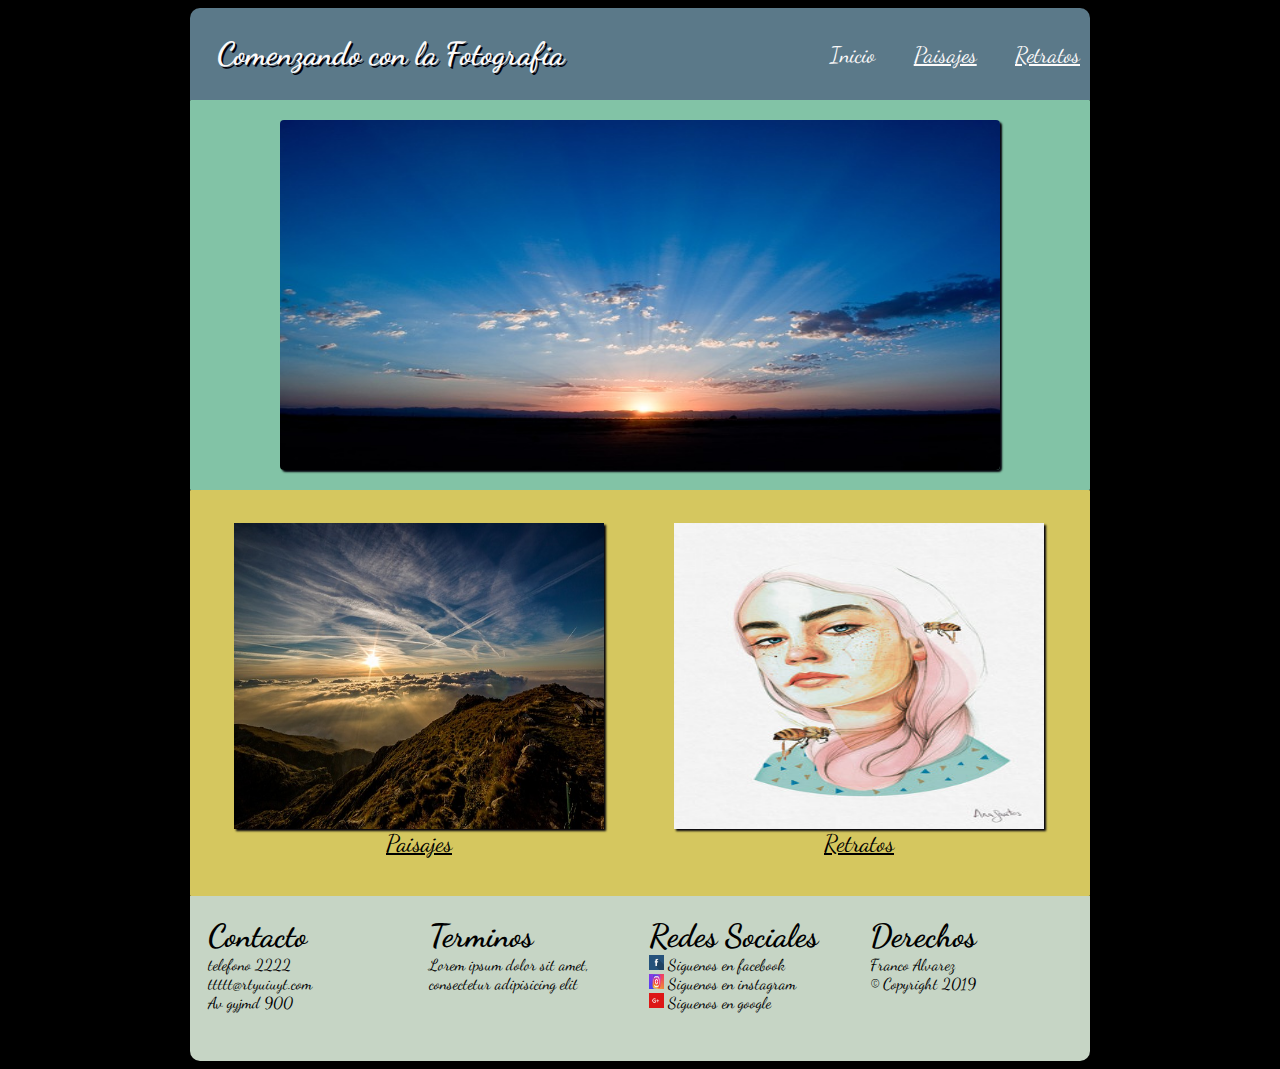
<file: git-evaluacion2/inicio/index.html>
<!DOCTYPE html>
<html lang="en" dir="ltr">
  <head>
    <meta name="viewport" content="width=device-width, initial-scale=1.0">
    <meta charset="utf-8">
    <link href='https://fonts.googleapis.com/css?family=Dancing+Script' type='text/css' rel='stylesheet'>
    <link rel="stylesheet" href="css/estilos.css">
    <title>prueba de fotografia</title>
  </head>
  <body class="padre">
    <div class="contenido">
      <header>
        <div class="menu">  <!-- NOTE: este es el titulo y el navegador -->
          <div class="logo"> <h1>Comenzando con la Fotografia</h1> </div>
          <nav class="nav" >
            <a id=inicio href="index.html">Inicio</a>
            <a id=paisajes href="../paisaje/paisajes.html">Paisajes</a>
            <a id=retratos href="../retratos/retratos.html">Retratos</a>
          </nav>
        </div>
        <div class="centro">  <!-- NOTE: imagen central -->
           <div class="imagen1">   <img src="imagenes/imagen2.jpg" >   </div>
        </div>
        <div class="segundas"> <!-- NOTE: imagenes secundarias -->
          <div class="img">
          <div class="img1">
            <img src="imagenes/imagen3.jpg" >
              <a href="../paisaje/paisajes.html">Paisajes</a>         <!-- NOTE: titulo de imagenes -->
						</div>
          <div class="img2">
            <img src="imagenes/imagen4.jpg" >
            <a href="../retratos/retratos.html">Retratos </a>         <!-- NOTE: titulo de imagenes -->
					</div>
        </div>
        </div>
      </header>
    </div>
      <footer class="footer"> <!-- NOTE: pie de pagina -->
        <div class="contacto"> <h1>Contacto</h1>
            <ol>
              <li>telefono 2222</li>
              <li>ttttt@rtyuiuyt.com</li>
              <li>Av gyjmd 900</li>
            </ol> </div>
        <div class="terminos"> <h1>Terminos</h1>
            <label>Lorem ipsum dolor sit amet, consectetur adipisicing elit </label> </div>
        <div class="social"> <h1>Redes Sociales</h1>
          <div class="icono"> <img src="imagenes/facebook.png" >
            <a href="https://www.facebook.com"> <label>Siguenos en facebook</label></a> </div>
          <div class="icono"> <img src="imagenes/instagram.jpg" >
             <a href="https://www.instagram.com"><label>Siguenos en instagram</label></a> </div>
          <div class="icono"> <img src="imagenes/google.jpg" >
             <a href="https://www.google.com"> <label>Siguenos en google</label></a> </div>
        </div>
        <div class="derechos"> <h1>Derechos</h1>
            <label> Franco Alvarez </label>
            <label> &copy; Copyright 2019</label>
        </div>
      </footer>
  </body>
</html>
</file>
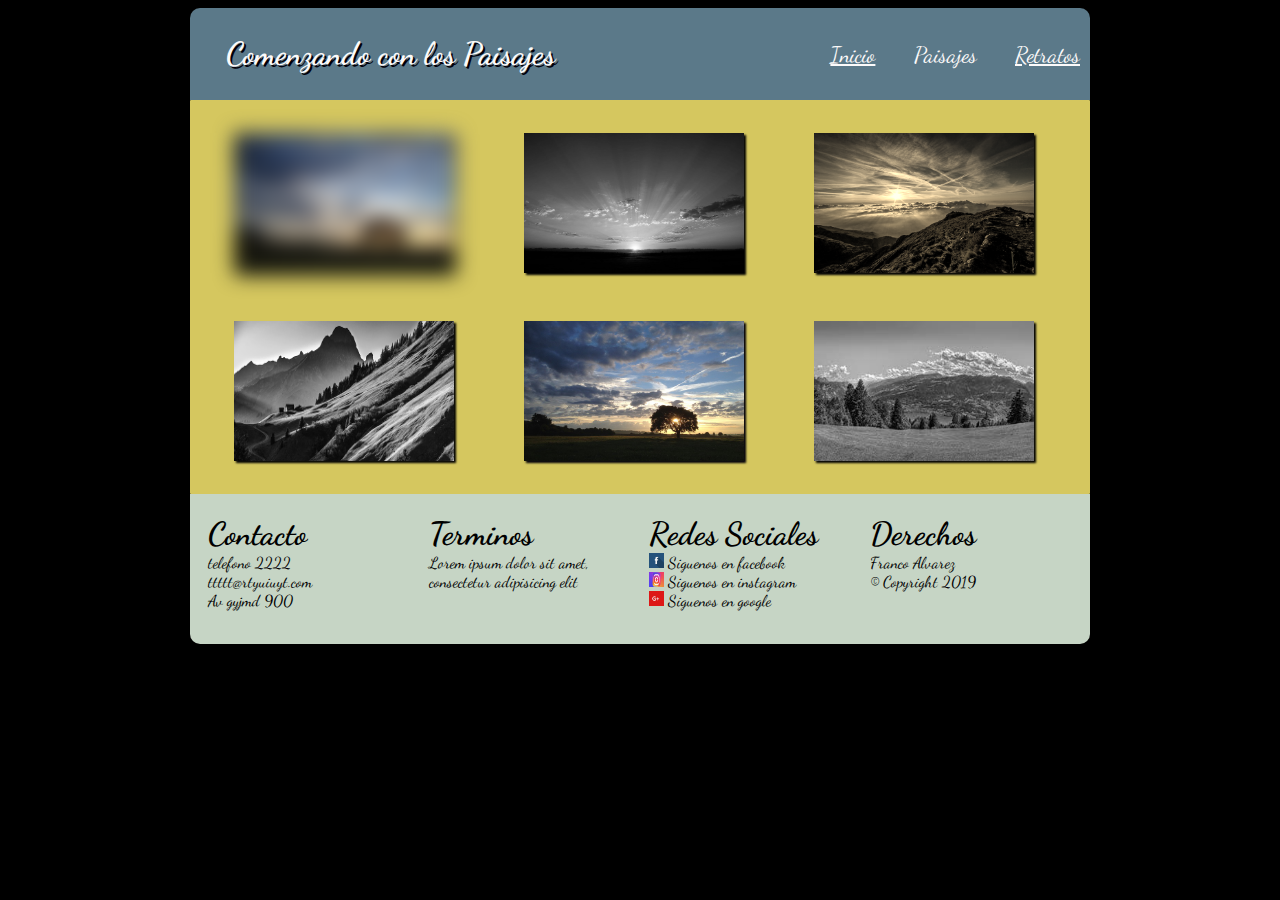
<file: git-evaluacion2/paisaje/paisajes.html>
<!DOCTYPE html>
<html lang="en" dir="ltr">
  <head>
    <meta name="viewport" content="width=device-width, initial-scale=1.0">
    <meta charset="utf-8">
    <link href='https://fonts.googleapis.com/css?family=Dancing+Script' type='text/css' rel='stylesheet'>
    <link rel="stylesheet" href="css/paisaje-estilos.css">
    <title>prueba de fotografia</title>
  </head>
  <body class="padre">
    <div class="contenido">
      <header>
        <div class="menu">  <!-- NOTE: este es el titulo y el navegador -->
          <div class="logo"> <h1>Comenzando con los Paisajes</h1> </div>
          <nav class="nav" >
            <a id=inicio href="../inicio/index.html">Inicio</a>
            <a id=paisajes href="paisajes.html">Paisajes</a>
            <a id=retratos href="../retratos/retratos.html">Retratos</a>
          </nav>
        </div>
        <div class="segundas"> <!-- NOTE: imagenes secundarias -->
          <div class="img">
          <div class="img1">
            <img src="imagenes/imagen1.jpg" >
						</div>
          <div class="img2">
            <img src="imagenes/imagen2.jpg" >
					</div>
          <div class="img3">
            <img src="imagenes/imagen3.jpg" >
						</div>
            <div class="img4">
              <img src="imagenes/imagen4.jpg" >
              </div>
            <div class="img5">
              <img src="imagenes/imagen1.jpg" >
              </div>
            <div class="img6">
              <img src="imagenes/imagen5.jpg" >
              </div>
          </div>
        </div>
      </header>
    </div>
      <footer class="footer"> <!-- NOTE: pie de pagina -->
        <div class="contacto"> <h1>Contacto</h1>
            <ol>
              <li>telefono 2222</li>
              <li>ttttt@rtyuiuyt.com</li>
              <li>Av gyjmd 900</li>
            </ol> </div>
        <div class="terminos"> <h1>Terminos</h1>
            <label>Lorem ipsum dolor sit amet, consectetur adipisicing elit </label> </div>
        <div class="social"> <h1>Redes Sociales</h1>
          <div class="icono"> <img src="imagenes/facebook.png" >
            <a href="https://www.facebook.com"> <label>Siguenos en facebook</label></a> </div>
          <div class="icono"> <img src="imagenes/instagram.jpg" >
             <a href="https://www.instagram.com"><label>Siguenos en instagram</label></a> </div>
          <div class="icono"> <img src="imagenes/google.jpg" >
             <a href="https://www.google.com"> <label>Siguenos en google</label></a> </div>
        </div>
        <div class="derechos"> <h1>Derechos</h1>
            <label> Franco Alvarez </label>
            <label> &copy; Copyright 2019</label>
        </div>
      </footer>
  </body>
</html>
</file>
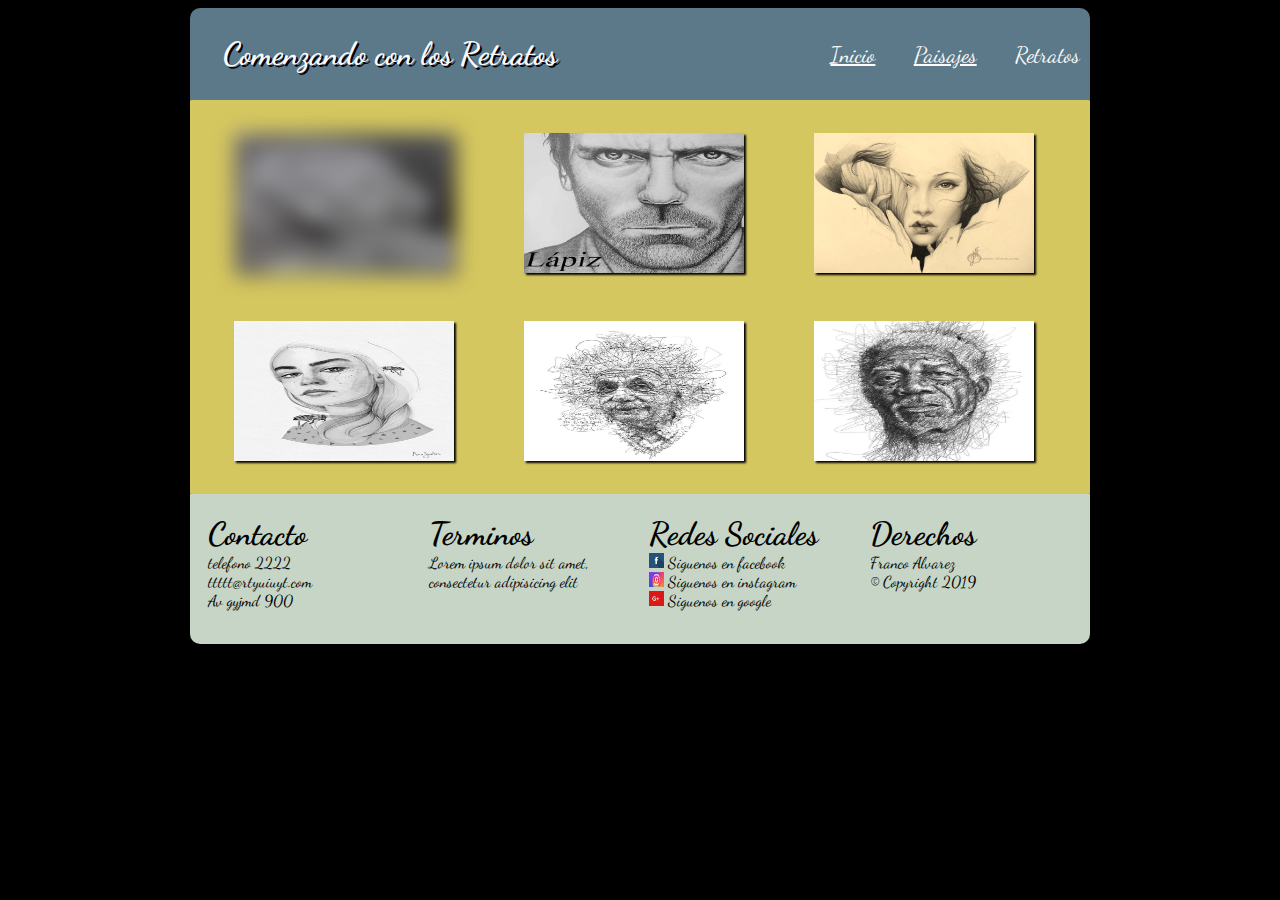
<file: git-evaluacion2/retratos/retratos.html>
<!DOCTYPE html>
<html lang="en" dir="ltr">
  <head>
    <meta name="viewport" content="width=device-width, initial-scale=1.0">
    <meta charset="utf-8">
    <link href='https://fonts.googleapis.com/css?family=Dancing+Script' type='text/css' rel='stylesheet'>
    <link rel="stylesheet" href="css/retratos-estilos.css">
    <title>prueba de fotografia</title>
  </head>
  <body class="padre">
    <div class="contenido">
      <header>
        <div class="menu">  <!-- NOTE: este es el titulo y el navegador -->
          <div class="logo"> <h1>Comenzando con los Retratos</h1> </div>
          <nav class="nav" >
            <a id=inicio href="../inicio/index.html">Inicio</a>
            <a id=paisajes href="../paisaje/paisajes.html">Paisajes</a>
            <a id=retratos href="retratos.html">Retratos</a>
          </nav>
        </div>
        <div class="segundas"> <!-- NOTE: imagenes secundarias -->
          <div class="img">
          <div class="img1">
            <img src="imagenes/imagen1.jpg" >
						</div>
          <div class="img2">
            <img src="imagenes/imagen2.jpg" >
					</div>
          <div class="img3">
            <img src="imagenes/imagen3.jpg" >
						</div>
            <div class="img4">
              <img src="imagenes/imagen4.jpg" >
              </div>
            <div class="img5">
              <img src="imagenes/imagen5.jpg" >
              </div>
            <div class="img6">
              <img src="imagenes/imagen6.jpg" >
              </div>
          </div>
        </div>
      </header>
    </div>
      <footer class="footer"> <!-- NOTE: pie de pagina -->
        <div class="contacto"> <h1>Contacto</h1>
            <ol>
              <li>telefono 2222</li>
              <li>ttttt@rtyuiuyt.com</li>
              <li>Av gyjmd 900</li>
            </ol> </div>
        <div class="terminos"> <h1>Terminos</h1>
            <label>Lorem ipsum dolor sit amet, consectetur adipisicing elit </label> </div>
        <div class="social"> <h1>Redes Sociales</h1>
          <div class="icono"> <img src="imagenes/facebook.png" >
            <a href="https://www.facebook.com"> <label>Siguenos en facebook</label></a> </div>
          <div class="icono"> <img src="imagenes/instagram.jpg" >
             <a href="https://www.instagram.com"><label>Siguenos en instagram</label></a> </div>
          <div class="icono"> <img src="imagenes/google.jpg" >
             <a href="https://www.google.com"> <label>Siguenos en google</label></a> </div>
        </div>
        <div class="derechos"> <h1>Derechos</h1>
            <label> Franco Alvarez </label>
            <label> &copy; Copyright 2019</label>
        </div>
      </footer>
  </body>
</html>
</file>
<file: git-evaluacion2/inicio/css/estilos.css>
.padre{                           /*contenedor*/
  background-color:  #000;
  display: flex;
  -webkit-flex-flow: column;
  -ms-flex-flow:column;
  -o-flex-flow:column;
  font-family: 'Dancing Script';
}
 .menu{
   border-top-right-radius: 10px;
   border-top-left-radius: 10px;
   padding: 3%;
   background-color:#5b7989;
   }
.logo h1{
  color: #FCFAFA;
  text-shadow:2px 2px #02010a;
  }
  .nav a{
    font-size: 1.2em;
    color: #FCFAFA;
    }
    #inicio {
     text-decoration:none;
   }
   .centro{
     background-color: #82c3a6;
     border-radius: 1px;
  }
  .imagen1{
    width:  auto;
  }
      .imagen1 img{
        box-shadow: 2px 2px 2px  #02010a;
        border-radius: 4px;
        width: 100%;
        height: 100%;
            }
.segundas {
  text-align: center;
  background-color: #d5c75f;
  border-radius: 1px;
     }
      .img1 img{
        box-shadow: 2px 2px 2px  #02010a;
      }
        .img1 img:hover{
          -webkit-transform: rotate(10deg);
          -moz-transform: rotate(10deg);
          -o-transform: rotate(10deg);
          -ms-transform: rotate(10deg);
          -webkit-transition: all 0.3s ease 0.2s;    */ Para Chrome y Safari */
          -moz-transition: all 0.3s ease 0.2s;     */ Para Mozilla */
          -o-transition: all 0.3s ease 0.2s;       */para opera*/
          -ms-transition: all 0.3s ease 0.2s;      */ Para Explorer */
          box-shadow: 2px 2px 2px #82c3a6;
        }
     .img2 img{
       box-shadow: 2px 2px 2px  #02010a;
     }
      .img2 img:hover{
        -webkit-transform: translate(20px,-5px);
        -moz-transform: translate(20px,-5px);
        -o-transform: translate(20px,-5px);
        -ms-transition: all 0.3s ease 0.2s;    */ Para Chrome y Safari */
        -moz-transition: all 0.3s ease 0.2s;     */ Para Mozilla */
        -o-transition: all 0.3s ease 0.2s;       */para opera*/
        -ms-transition: all 0.3s ease 0.2s;      */ Para Explorer */
         box-shadow: 2px 2px 2px #82c3a6;
      }

.segundas a{
  color: #000;
  font-size: 1.5em;
   }
.footer{
  padding-bottom: 4%;
	width: 100%;
  background-color: #C6d5c5;
  border-bottom-left-radius: 10px;
  border-bottom-right-radius: 10px;
   }
   .contacto{                            /*contenedor*/
     width: auto;
   }
     .contacto h1{text-align: left;
     }
     .contacto  ol {list-style: none;text-align: left;
       padding-left:0%;
     }
   .terminos{                               /*contenedor*/
     width: auto;
   }
    .terminos h1{text-align: left;}
   .social {                                 /*contenedor*/
     width: auto;
   }
      .social a{text-decoration: none;color: black}
    .icono img{
      max-width: 15px;
      height: 15px;
    }
   .derechos{                               /*contenedor*/
     width: auto;
   }
      .derechos label{display: block;}
@media all and (min-width: 200px){
  .padre{
    -webkit-flex-flow: column;
    justify-content: center;
    align-items: center;
  }
  .contenido{
    width: 100%;
  }
  .menu{
    padding: 3%;
    align-items: center;
    display: flex;
    flex-flow: column;
  }
  .logo{
    text-align: center;
  }
  .logo h1{
    padding: 4%;
    margin-top: auto;
    margin-bottom: auto;
  }
  .nav{
    width: 50%;
    display: flex;
    flex-flow: row;
    justify-content: center;
  }
  .nav a{
    padding-left: 7%;
    font-size: 1.4em;
  }
  .centro{
    display: flex;
    justify-content: center;
  }
  .imagen1{
    width: 80%;
    height: 125px;
    margin-top: 20px;
    margin-bottom: 20px;
  }
  .segundas{
    display:flex;
    flex-flow: column;
    text-align: center;
  }
  .img{
    align-items: center;
    display: flex;
    flex-flow: column;
  }
  .img img{
    width: 90%;
    height: 90%;
  }
}
.img1,.img2{
  padding: 3%;
  height: 200px;
  width: 80%;
}
.footer{
  width: 92%;
  padding-top: 4%;
  padding-left: 8%;
  display: flex;
  flex-flow: column;
}
}
@media all and (min-width: 400px)
{
  .padre{
    -webkit-flex-flow: column;
    justify-content: center;
    align-items: center;
  }
  .contenido{
    width: 100%;
  }
  .menu{
    padding: 3%;
    align-items: center;
    display: flex;
    flex-flow: column;
  }
  .logo{
    text-align: center;
  }
  .logo h1{
    padding: 4%;
    margin-top: auto;
    margin-bottom: auto;
  }
  .nav{
    width: 50%;
    display: flex;
    flex-flow: row;
    justify-content: center;
  }
  .nav a{
    padding-left: 7%;
    font-size: 1.4em;
  }
  .centro{
    display: flex;
    justify-content: center;
  }
  .imagen1{
    width: 80%;
    height: 185px;
    margin-top: 20px;
    margin-bottom: 20px;
  }
  .segundas{
    display:flex;
    flex-flow: column;
    text-align: center;
  }
  .img1{
    height: 300px;
    align-items: center;
  }
  .img1 img{
    width: 90%;
    max-height: 90%;
  }
  .img2{
    height: 300px;
    align-items: center;
  }
  .img2 img{
    width: 90%;
    max-height: 90%;
  }
  .footer{
    width: 92%;
    padding-top: 4%;
    padding-left: 8%;
    display: flex;
    flex-flow: column;
  }
}
@media all and (min-width: 550px)
{
  .padre{
    -webkit-flex-flow: column;
    justify-content: center;
    align-items: center;
  }
  .contenido{
    width: 100%;
  }
  .menu{
    padding: 3%;
    align-items: center;
    display: flex;
    flex-flow: column;
  }
  .logo{
    text-align: center;
  }
  .logo h1{
    padding: 4%;
    margin-top: auto;
    margin-bottom: auto;
  }
  .nav{
    width: 50%;
    display: flex;
    flex-flow: row;
    justify-content: center;
  }
  .nav a{
    padding-left: 7%;
    font-size: 1.4em;
  }
  .centro{
    display: flex;
    justify-content: center;
  }
  .imagen1{
    width: 80%;
    height: 250px;
    margin-top: 20px;
    margin-bottom: 20px;
  }
  .segundas{
    display:flex;
    flex-flow: column;
    text-align: center;
  }
  .img1{
    height: 350px;
    align-items: center;
  }
  .img1 img{
    width: 90%;
    max-height: 90%;
  }
  .img2{
    height: 350px;
    align-items: center;
  }
  .img2 img{
    width: 90%;
    max-height: 90%;
  }
  .footer{
    width: 92%;
    padding-top: 4%;
    padding-left: 8%;
    display: flex;
    flex-flow: column;
  }
  @media all and (min-width: 650px)
  {
    .padre{
      -webkit-flex-flow: column;
      justify-content: center;
      align-items: center;
    }
    .contenido{
      width: 100%;
    }
    .menu{
      padding: 3%;
      align-items: center;
      display: flex;
      flex-flow: column;
    }
    .logo{
      text-align: center;
    }
    .logo h1{
      padding: 4%;
      margin-top: auto;
      margin-bottom: auto;
    }
    .nav{
      width: 50%;
      display: flex;
      flex-flow: row;
      justify-content: center;
    }
    .nav a{
      padding-left: 7%;
      font-size: 1.4em;
    }
    .centro{
      display: flex;
      justify-content: center;
    }
    .imagen1{
      width: 80%;
      height: 285px;
      margin-top: 20px;
      margin-bottom: 20px;
    }
    .segundas{
      display:flex;
      flex-flow: column;
      text-align: center;
    }
    .img1{
      height: 400px;
      align-items: center;
      display: flex;
      flex-flow: column;
    }
    .img1 img{
      width: 90%;
      max-height: 90%;
    }
    .img2{
      height: 400px;
      align-items: center;
      display: flex;
      flex-flow: column;
    }
    .img2 img{
      width: 90%;
      max-height: 90%;
    }
    .footer{
      width: 92%;
      padding-top: 4%;
      padding-left: 8%;
      display: flex;
      flex-flow: column;
    }
    @media all and (min-width:900px) {
      .padre{
        -webkit-flex-flow: column;
        justify-content: center;
        align-items: center;
      }
      .contenido{
        width: 900px;
      }
      .menu{
        padding-left: 0%;
        padding-right: 0%;
        padding-top: 3%;
        padding-bottom: 3%;
        align-items: center;
        display: flex;
        flex-flow: nowrap;
      }
      .logo{
        width: 400px;
        text-align: center;
      }
      .logo h1{
        display: inline;
        margin-top: auto;
        margin-bottom: auto;
      }
      .nav{
        width: 490px;
        display: inline;
        text-align: right;
      }
      .nav a{
        padding-left: 7%;
        font-size: 1.4em;
      }
      .centro{
        display: flex;
        justify-content: center;
      }
      .imagen1{
        width: 80%;
        height: 350px;
        margin-top: 20px;
        margin-bottom: 20px;
      }
      .segundas{
        display:flex;
        flex-flow:  row nowrap;
        text-align: center;
      }
      .img{
        align-items: center;
        padding: 1%;
        width: 100%;
        height: 100%;
        display: flex;
        flex-flow: wrap;
      }
      .img img{
        width: 100%;
        height: 100%;
      }
      .img1, .img2{
        padding-top: 24px;
        padding-left: 35px;
        padding-right: 35px;
        padding-bottom:24px;
        height: 340px;
        width: 370px;
      }
      .footer{
        height: 165px;
        width: 900px;
        display: flex;
        -webkit-flex-flow: row nowrap;
        flex-flow: row nowrap;
        padding: 0px;
      }
      .footer h1{
        margin-bottom: 0px;
      }
      .footer ol{
        margin-top: 0px;
      }
      .contacto{
        padding-left: 2%;
        width: 25%;
      }
      .terminos{
        width: 25%;
      }
      .social{
        width: 25%;
      }
      .derechos{
        width: 25%;
      }
</file>
<file: git-evaluacion2/paisaje/css/paisaje-estilos.css>
.padre{                                 /*contenedor */
  background-color:  #000;
  display: flex;
  -webkit-flex-flow: column;
  -ms-flex-flow:column;
  -o-flex-flow:column;
  font-family: 'Dancing Script';
}
 .menu{
   border-top-right-radius: 10px;
   border-top-left-radius: 10px;
   padding: 3%;
   background-color:#5b7989;
   }
.logo h1{
  color: #FCFAFA;
  text-shadow:2px 2px #02010a;
  }
  .nav a{
    font-size: 1.2em;
    color: #FCFAFA;
    }
    #paisajes {
     text-decoration:none;
   }
   .segundas {                  /*contenedor */
     text-align: center;
     background-color: #d5c75f;
     border-radius: 1px;
        }
         .img img{
           box-shadow: 2px 2px 2px  #02010a;
         }
         .img1, .img2, .img3, .img4, .img5, .img6{width: 100%;}
         .img1 {filter: blur(10px);}         /*filtros */
         .img2,.img6,.img4 {filter: grayscale(100%);}
         .img3 {filter: sepia(90%);}
.footer{ /*pie de pagina */
  padding-bottom: 4%;
	width: 100%;
  background-color: #C6d5c5;
  border-bottom-left-radius: 10px;
  border-bottom-right-radius: 10px;
   }
   .contacto{ /*contenedor */
     width: auto;
   }
     .contacto h1{text-align: left;
     }
     .contacto  ol {list-style: none;text-align: left;
       padding-left:0%;
     }
   .terminos{ /*contenedor */
     width: auto;
   }
    .terminos h1{text-align: left;}
   .social { /*contenedor */
     width: auto;
   }
      .social a{text-decoration: none;color: black}
    .icono img{
      max-width: 15px;
      height: 15px;
    }
   .derechos{ /*contenedor */
     width: auto;
   }
      .derechos label{display: block;}

@media all and (min-width: 200px){
  .padre{ /*contenedor */
  -webkit-flex-flow: column;
  justify-content: center;
  align-items: center;
  }
  .contenido{
    width: 100%;
  }
  .menu{
    padding: 3%;
    align-items: center;
    display: flex;
    flex-flow: column;
  }
  .logo{
    width: 100%;
    text-align: center;
    padding: 2%;
  }
  .logo h1{
    display: inline;
    margin-top: auto;
    margin-bottom: auto;
  }
  .nav{
    width: 50%;
    display: flex;
    flex-flow: row;
    justify-content: center;
  }
  .nav a{
    padding-left: 7%;
    font-size: 1.4em;
  }
  .segundas{
    display:flex;
    flex-flow: column;
    justify-content: center;
  }
  .img{
    align-items: center;
    display: flex;
    flex-flow: column;
  }
  .img img{
    width: 90%;
    height: 100%;
  }
  .img1, .img2, .img3, .img4, .img5, .img6{padding: 4%;height: 200px;}
  .footer{
    width: 92%;
    padding-top: 4%;
    padding-left: 8%;
    display: flex;
    flex-flow: column;
  }
}
@media all and (min-width: 400px){
  .padre{
    -webkit-flex-flow: column;
    justify-content: center;
    align-items: center;
  }
  .contenido{
    width: 100%;
  }
  .menu{
    padding: 3%;
    align-items: center;
    display: flex;
    flex-flow: column;
  }
  .logo{
    text-align: center;
  }
  .logo{
    width: 100%;
    text-align: center;
    padding: 2%;
  }
  .logo h1{
    display: inline;
    margin-top: auto;
    margin-bottom: auto;
  }
  .nav{
    width: 50%;
    display: flex;
    flex-flow: row;
    justify-content: center;
  }
  .nav a{
    padding-left: 7%;
    font-size: 1.4em;
  }
  .segundas{
    display:flex;
    flex-flow: column;
    justify-content: center;
  }
  .img{
    align-items: center;
    display: flex;
    flex-flow: column;
  }
  .img img{
    width: 90%;
    height: 100%;
  }
  .img1, .img2, .img3, .img4, .img5, .img6{padding: 4%;height: 340px;}
  .footer{
    width: 92%;
    padding-top: 4%;
    padding-left: 8%;
    display: flex;
    flex-flow: column;
  }
}
@media all and (min-width: 550px){
.padre{
  -webkit-flex-flow: column;
  justify-content: center;
  align-items: center;
}
.contenido{
  width: 100%;
}
.menu{
  padding: 3%;
  align-items: center;
  display: flex;
  flex-flow: column;
}
.logo{
  width: 100%;
  text-align: center;
  padding: 2%;
}
.logo h1{
  display: inline;
  margin-top: auto;
  margin-bottom: auto;
}
.nav{
  width: 50%;
  display: flex;
  flex-flow: row;
  justify-content: center;
}
.nav a{
  padding-left: 7%;
  font-size: 1.4em;
}
.segundas{
  display:flex;
  flex-flow: column;
  justify-content: center;
}
.img{
  align-items: center;
  display: flex;
  flex-flow: column;
}
.img img{
  width: 90%;
  height: 100%;
}
.img1, .img2, .img3, .img4, .img5, .img6{padding: 4%;height: 450px;}
.footer{
  width: 92%;
  padding-top: 4%;
  padding-left: 8%;
  display: flex;
  flex-flow: column;
}
@media all and (min-width: 650px)
{
  .padre{
    -webkit-flex-flow: column;
    justify-content: center;
    align-items: center;
  }
  .contenido{
    width: 100%;
  }
  .menu{
    padding: 3%;
    align-items: center;
    display: flex;
    flex-flow: column;
  }
  .logo{
    width: 100%;
    text-align: center;
    padding: 2%;
  }
  .logo h1{
    display: inline;
    margin-top: auto;
    margin-bottom: auto;
  }
  .nav{
    width: 50%;
    display: flex;
    flex-flow: row;
    justify-content: center;
  }
  .nav a{
    padding-left: 7%;
    font-size: 1.4em;
  }
  .segundas{
    display:flex;
    flex-flow: column;
    justify-content: center;
  }
  .img{
    align-items: center;
    display: flex;
    flex-flow: column;
  }
  .img img{
    width: 90%;
    height: 100%;
  }
  .img1, .img2, .img3, .img4, .img5, .img6{padding: 4%;height: 600px;}
  .footer{
    width: 92%;
    padding-top: 4%;
    padding-left: 8%;
    display: flex;
    flex-flow: column;
  }
  @media all and (min-width:900px) {
    .padre{
      -webkit-flex-flow: column;
      justify-content: center;
      align-items: center;
    }
    .contenido{
      width: 900px;
    }
    .menu{
      padding-left: 0%;
      padding-right: 0%;
      padding-top: 3%;
      padding-bottom: 3%;
      align-items: center;
      display: flex;
      flex-flow: nowrap;
    }
    .logo{
      padding: 0px;
      width: 400px;
      text-align: center;
    }
    .logo h1{
      display: inline;
      /* padding: 4%; */
      margin-top: auto;
      margin-bottom: auto;
    }
    .nav{
      width: 490px;
      display: inline;
      text-align: right;
    }
    .nav a{
      padding-left: 7%;
      font-size: 1.4em;
    }
    .segundas{
      flex-flow: nowrap;
      display: flex;
      justify-content: center;
    }
    .img{
      align-items: center;
      padding: 1%;
      width: 100%;
      height: 100%;
      display: flex;
      flex-flow: wrap;
    }
    .img img{
      width: 100%;
      height: 100%;
    }
    .img1, .img2, .img3, .img4, .img5, .img6{padding-top: 24px;padding-bottom:24px;
      padding-left: 35px;padding-right: 35px;height: 140px;width: 220px;}
      .footer{
        height: 150px;
        padding: 0px;
        flex-flow: nowrap;
        width: 900px;
        display: flex;
      }
      .footer h1{
        margin-bottom: 0px;
      }
      .footer ol{
        margin-top: 0px;
      }
      .contacto{
        padding-left: 2%;
        width: 25%;
      }
      .terminos{
        width: 25%;
      }
      .social{
        width: 25%;
      }
      .derechos{
        width: 25%;
      }
</file>
<file: git-evaluacion2/retratos/css/retratos-estilos.css>
.padre{                       /* contenedor*/
  background-color:  #000;
  display: flex;
  -webkit-flex-flow: column;
  -ms-flex-flow:column;
  -o-flex-flow:column;
  font-family: 'Dancing Script';
}
 .menu{
   border-top-right-radius: 10px;
   border-top-left-radius: 10px;
   padding: 3%;
   background-color:#5b7989;
   }
.logo h1{
  color: #FCFAFA;
  text-shadow:2px 2px #02010a;
  }
  .nav a{
    font-size: 1.2em;
    color: #FCFAFA;
    }
    #retratos {
     text-decoration:none;
   }
   .segundas {                                     /* contenedor*/
     text-align: center;
     background-color: #d5c75f;
     border-radius: 1px;
        }
         .img img{
           box-shadow: 2px 2px 2px  #02010a;
         }
         .img1, .img2, .img3, .img4, .img5, .img6 {padding: 4%;height: 200px;width: 100%;} /* contenedores*/
         .img1 {filter: blur(10px);}  /* filtros*/
         .img2,.img6,.img4 {filter: grayscale(100%);}
         .img3 {filter: sepia(90%);}
.footer{ /* pie de pagina*/
  padding-bottom: 4%;
	width: 100%;
  background-color: #C6d5c5;
  border-bottom-left-radius: 10px;
  border-bottom-right-radius: 10px;
   }
   .contacto{  /* contenedor*/
     width: auto;
   }
     .contacto h1{text-align: left;
     }
     .contacto  ol {list-style: none;text-align: left;
       padding-left:0%;
     }
   .terminos{                /* contenedor*/
     width: auto;
   }
    .terminos h1{text-align: left;}
   .social {                         /* contenedor*/
     width: auto;
   }
      .social a{text-decoration: none;color: black}
    .icono img{
      max-width: 15px;
      height: 15px;
    }
   .derechos{                     /* contenedor*/
     width: auto;
   }
      .derechos label{display: block;}
@media all and (min-width: 200px){
  .padre{
    -webkit-flex-flow: column;
    justify-content: center;
    align-items: center;
  }
  .contenido{
    width: 100%;
  }
  .menu{
    padding: 3%;
    align-items: center;
    display: flex;
    flex-flow: column;
  }
  .logo{
    width: 100%;
    text-align: center;
    padding: 2%;
  }
  .logo h1{
    display: inline;
    margin-top: auto;
    margin-bottom: auto;
  }
  .nav{
    width: 50%;
    display: flex;
    flex-flow: row;
    justify-content: center;
  }
  .nav a{
    padding-left: 7%;
    font-size: 1.4em;
  }
  .segundas{
    display:flex;
    flex-flow: column;
    justify-content: center;
  }
  .img{
    align-items: center;
    display: flex;
    flex-flow: column;
  }
  .img img{
    width: 90%;
    height: 100%;
  }

  .footer{
    width: 92%;
    padding-top: 4%;
    padding-left: 8%;
    display: flex;
    flex-flow: column;
  }
}
@media all and (min-width: 400px)
{
  .padre{
    -webkit-flex-flow: column;
    justify-content: center;
    align-items: center;
  }
  .contenido{
    width: 100%;
  }
  .menu{
    padding: 3%;
    align-items: center;
    display: flex;
    flex-flow: column;
  }
  .logo{
    text-align: center;
  }
  .logo{
    width: 100%;
    text-align: center;
    padding: 2%;
  }
  .logo h1{
    display: inline;
    margin-top: auto;
    margin-bottom: auto;
  }
  .nav{
    width: 50%;
    display: flex;
    flex-flow: row;
    justify-content: center;
  }
  .nav a{
    padding-left: 7%;
    font-size: 1.4em;
  }
  .segundas{
    display:flex;
    -webkit-flex-flow:column;
    flex-flow: column;
    justify-content: center;
  }
  .img{
    align-items: center;
    display: flex;
    -webkit-flex-flow:column;
    flex-flow: column;
  }
  .img img{
    width: 90%;
    height: 100%;
  }
  .img1, .img2, .img3, .img4, .img5, .img6{width: 100%;padding: 4%;height: 340px;
  }
  .footer{
    width: 92%;
    padding-top: 4%;
    padding-left: 8%;
    display: flex;
    flex-flow: column;
  }
}
@media all and (min-width: 550px)
{
  .padre{
    -webkit-flex-flow: column;
    justify-content: center;
    align-items: center;
  }
  .contenido{
    width: 100%;
  }
  .menu{
    padding: 3%;
    align-items: center;
    display: flex;
    flex-flow: column;
  }
  .logo{
    width: 100%;
    text-align: center;
    padding: 2%;
  }
  .logo h1{
    display: inline;
    margin-top: auto;
    margin-bottom: auto;
  }
  .nav{
    width: 50%;
    display: flex;
    flex-flow: row;
    justify-content: center;
  }
  .nav a{
    padding-left: 7%;
    font-size: 1.4em;
  }
  .segundas{
    display:flex;
    flex-flow: column;
    justify-content: center;
  }
  .img{
    align-items: center;
    display: flex;
    flex-flow: column;
  }
  .img img{
    width: 90%;
    height: 100%;
  }
  .img1, .img2, .img3, .img4, .img5, .img6{padding: 4%;height: 450px;width: 100%;}
  .footer{
    width: 92%;
    padding-top: 4%;
    padding-left: 8%;
    display: flex;
    flex-flow: column;
  }
  @media all and (min-width: 650px)
  {
    .padre{
      -webkit-flex-flow: column;
      justify-content: center;
      align-items: center;
    }
    .contenido{
      width: 100%;
    }
    .menu{
      padding: 3%;
      align-items: center;
      display: flex;
      flex-flow: column;
    }
    .logo{
      width: 100%;
      text-align: center;
      padding: 2%;
    }
    .logo h1{
      display: inline;
      margin-top: auto;
      margin-bottom: auto;
    }
    .nav{
      width: 50%;
      display: flex;
      flex-flow: row;
      justify-content: center;
    }
    .nav a{
      padding-left: 7%;
      font-size: 1.4em;
    }
    .segundas{
      display:flex;
      flex-flow: column;
      justify-content: center;
    }
    .img{
      align-items: center;
      display: flex;
      flex-flow: column;
    }
    .img img{
      width: 90%;
      height: 100%;
    }
    .img1, .img2, .img3, .img4, .img5, .img6{padding: 4%;height: 600px;width: 100%;}
    .footer{
      width: 92%;
      padding-top: 4%;
      padding-left: 8%;
      display: flex;
      flex-flow: column;
    }
    @media all and (min-width:900px) {
      .padre{
        -webkit-flex-flow: column;
        justify-content: center;
        align-items: center;
      }
      .contenido{
        width: 900px;
      }
      .menu{
        padding-left: 0%;
        padding-right: 0%;
        padding-top: 3%;
        padding-bottom: 3%;
        align-items: center;
        display: flex;
        flex-flow: nowrap;
      }
      .logo{
        padding: 0px;
        width: 400px;
        text-align: center;
      }
      .logo h1{
        display: inline;
        margin-top: auto;
        margin-bottom: auto;
      }
      .nav{
        width: 490px;
        display: inline;
        text-align: right;
      }
      .nav a{
        padding-left: 7%;
        font-size: 1.4em;
      }
      .segundas{
        flex-flow: nowrap;
        display: flex;
        justify-content: center;
      }
      .img{
        align-items: center;
        padding: 1%;
        width: 100%;
        height: 100%;
        display: flex;
        flex-flow: wrap;
      }
      .img img{
        width: 100%;
        height: 100%;
      }
      .img1, .img2, .img3, .img4, .img5, .img6{padding-top: 24px;padding-bottom:24px;
        padding-left: 35px;padding-right: 35px;height: 140px;width: 220px;}
        .footer{
          height: 150px;
          padding: 0px;
          flex-flow: nowrap;
          width: 900px;
          display: flex;
        }
        .footer h1{
          margin-bottom: 0px;
        }
        .footer ol{
          margin-top: 0px;
        }
        .contacto{
          padding-left: 2%;
          width: 25%;
        }
        .terminos{
          width: 25%;
        }
        .social{
          width: 25%;
        }
        .derechos{
          width: 25%;
        }
</file>
